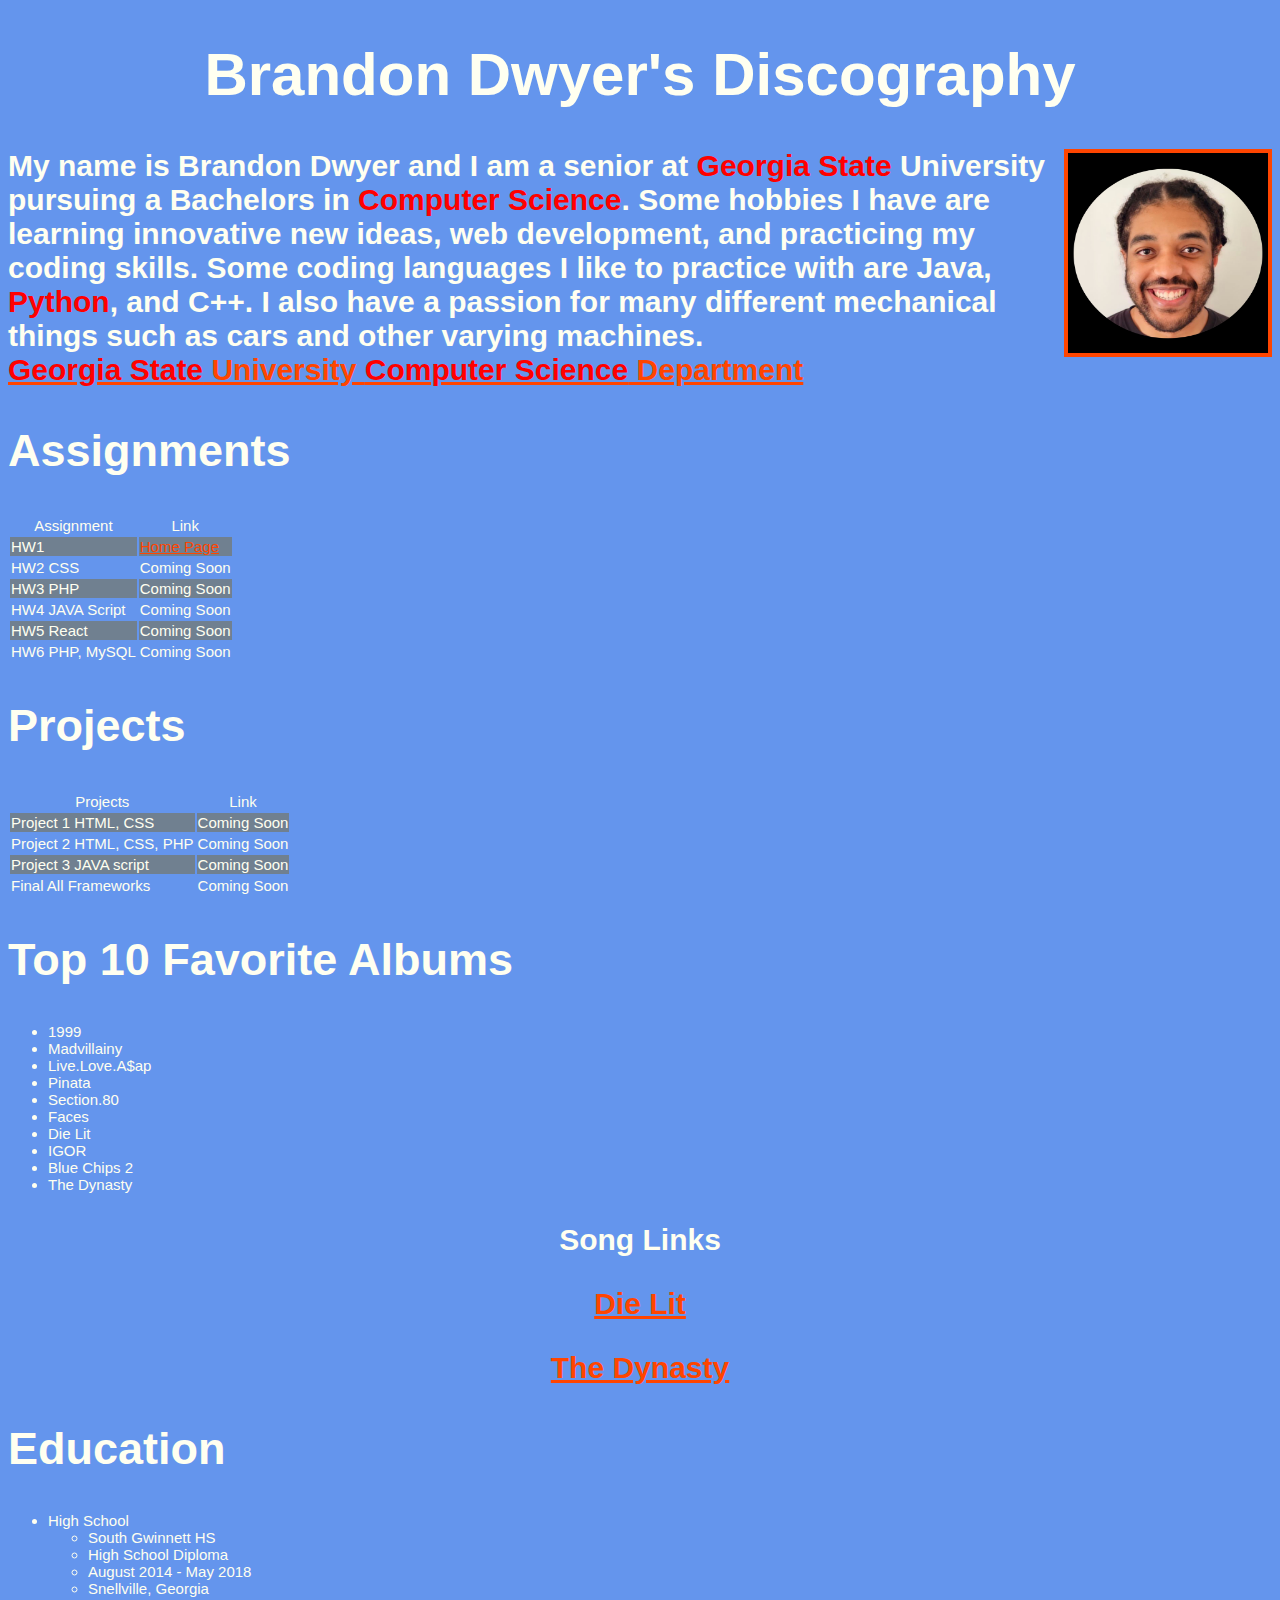
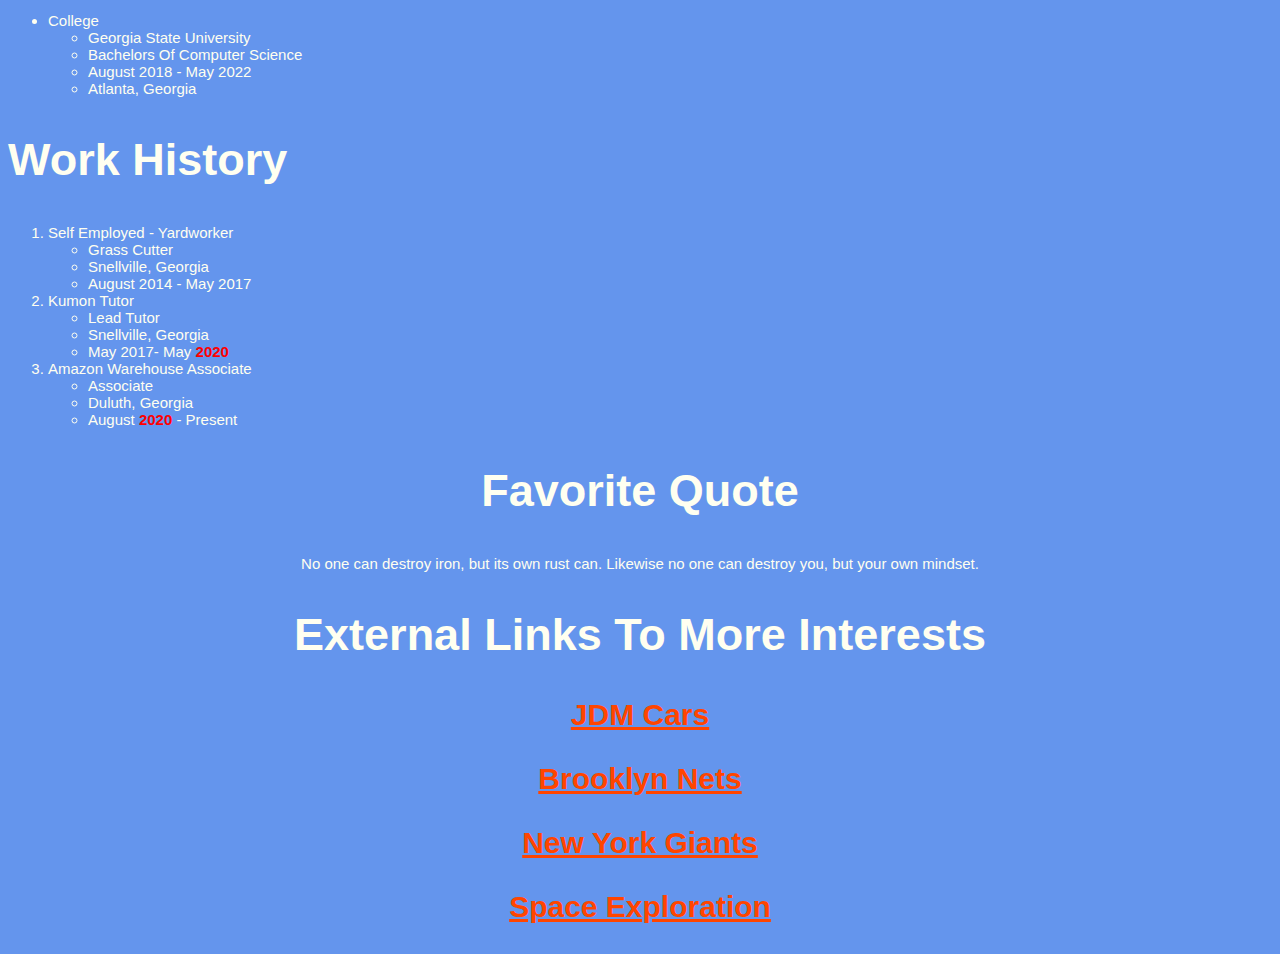
<file: index.html>
<!DOCTYPE html>
<html>
<head>
<title> Brandon's Personal Web Home Page</title>
<link rel="stylesheet" href="styles.css">
</head>
<body>

<div class="title">
<h1> Brandon Dwyer's Discography</h1>
</div>

<a class="link" href="https://www.linkedin.com/in/brandonjdwyer/"><img src="BrandonHeadShot.jpeg" class="headshotImage" alt="Brandon's Head Shot"></a>

<div class="subheadings">
<p>
	My name is Brandon Dwyer and I am a senior at <span>Georgia State</span> University pursuing a Bachelors in <span>Computer Science</span>. Some hobbies I 
	have are learning innovative new ideas, web development, and practicing my coding skills. Some coding languages I like to practice with
	are Java, <span>Python</span>, and C++. I also have a passion for many different mechanical things such as cars and other varying machines.
	
<br>
<a class="link" href="https://csds.gsu.edu/"> <span>Georgia State</span> University <span>Computer Science</span> Department</a>
</p>
</div>

<div class="subheadings">
<h2> Assignments</h2>
</div>

<table>
  <tr>
    <th>Assignment</th>
    <th>Link</th>
  </tr>
  <tr>
    <td>HW1</td>
    <td><a class="link" href="https://codd.cs.gsu.edu/~bdwyer1/WebProgramming/HomeWork/HW1/hw1_index.html"> Home Page</a></td>
  </tr>
  <tr>
    <td>HW2 CSS</td>
    <td>Coming Soon</td>
  </tr>
  <tr>
    <td>HW3 PHP</td>
    <td>Coming Soon</td>
  </tr>
  <tr>
    <td>HW4 JAVA Script</td>
    <td>Coming Soon</td>
  </tr>
  <tr>
    <td>HW5 React</td>
 	<td>Coming Soon</td>
  </tr>
  <tr>
    <td>HW6 PHP, MySQL</td>
    <td>Coming Soon</td>
  </tr>
</table>


<div class="subheadings">
<h2> Projects</h2>
</div>

<table>
  <tr>
    <th>Projects</th>
    <th>Link</th>
  </tr>
  <tr>
    <td>Project 1 HTML, CSS</td>
        <td>Coming Soon</td>

  </tr>
  <tr>
    <td>Project 2 HTML, CSS, PHP</td>
        <td>Coming Soon</td>

  </tr>
  <tr>
    <td>Project 3 JAVA script</td>
        <td>Coming Soon</td>

  </tr>
  <tr>
    <td>Final All Frameworks</td>
        <td>Coming Soon</td>

  </tr>
</table>

<div class="subheadings">
<h2>Top 10 Favorite Albums</h2>
</div>

<div class="lists">
<ul>
  <li>1999</li>
  <li>Madvillainy</li>
  <li>Live.Love.A$ap</li>
  <li>Pinata</li>
  <li>Section.80</li>
  <li>Faces</li>
  <li>Die Lit</li>
  <li>IGOR</li>
  <li>Blue Chips 2</li>
  <li>The Dynasty</li>
</ul>
</div>

<div class="subheadings1">
<p>Song Links</p>

<p><a class="link" href="https://open.spotify.com/track/4IO2X2YoXoUMv0M2rwomLC?si=03a68c5e5ece48b5"> Die Lit</a></p>
<p><a class="link" href="https://open.spotify.com/track/6wc2PCiJf4HZ4HxVMd6igg?si=de4da8837c6048c0"> The Dynasty</a></p>
</div>


<div class="subheadings">
<h2>Education</h2>
</div>

<div class="lists">
<ul>
  <li>High School
    <ul>
      	<li>South Gwinnett HS</li>
      	<li>High School Diploma</li>
     	<li>August 2014 - May 2018</li>
      	<li>Snellville, Georgia</li>
	</ul>
  </li>
</ul>

<ul>
  <li>College
  	<ul>
      <li>Georgia State University</li>
      <li>Bachelors Of Computer Science</li>
      <li>August 2018 - May 2022</li>
      <li>Atlanta, Georgia</li>
    </ul>
  </li>
</ul>
</div>

<div class="subheadings">
<h2>Work History</h2>
</div>

<div class="lists">
<ol>
  
  <li> Self Employed - Yardworker
  <ul>
      <li> Grass Cutter</li>
      <li>Snellville, Georgia</li>
      <li>August 2014 - May 2017</li>
  </ul>
  </li>

  <li> Kumon Tutor
  <ul>
      <li> Lead Tutor</li>
      <li>Snellville, Georgia</li>
      <li>May 2017- May <span>2020</span></li>
  </ul>
  </li>

  <li> Amazon Warehouse Associate
  <ul>
      <li> Associate</li>
      <li>Duluth, Georgia</li>
      <li>August <span>2020</span> - Present</li>
  </ul>
  </li>
</ol>
</div>

<div class="subheadings1">
<h2>Favorite Quote</h2>
</div>

<div class="quote">
<p> No one can destroy iron, but its own rust can. Likewise no one can destroy you, but your own mindset.</p>
</div>

<div class="subheadings1">
<h2>External Links To More Interests</h2>


<p><a class="link" href="https://jdmsportclassics.com/">JDM Cars</a></p>
<p><a class="link" href="https://www.nba.com/nets/">Brooklyn Nets</a></p>
<p><a class="link" href="https://www.giants.com/">New York Giants</a></p>
<p><a class="link" href="https://solarsystem.nasa.gov/">Space Exploration</a></p>
</div>


</body>
</html>
</file>
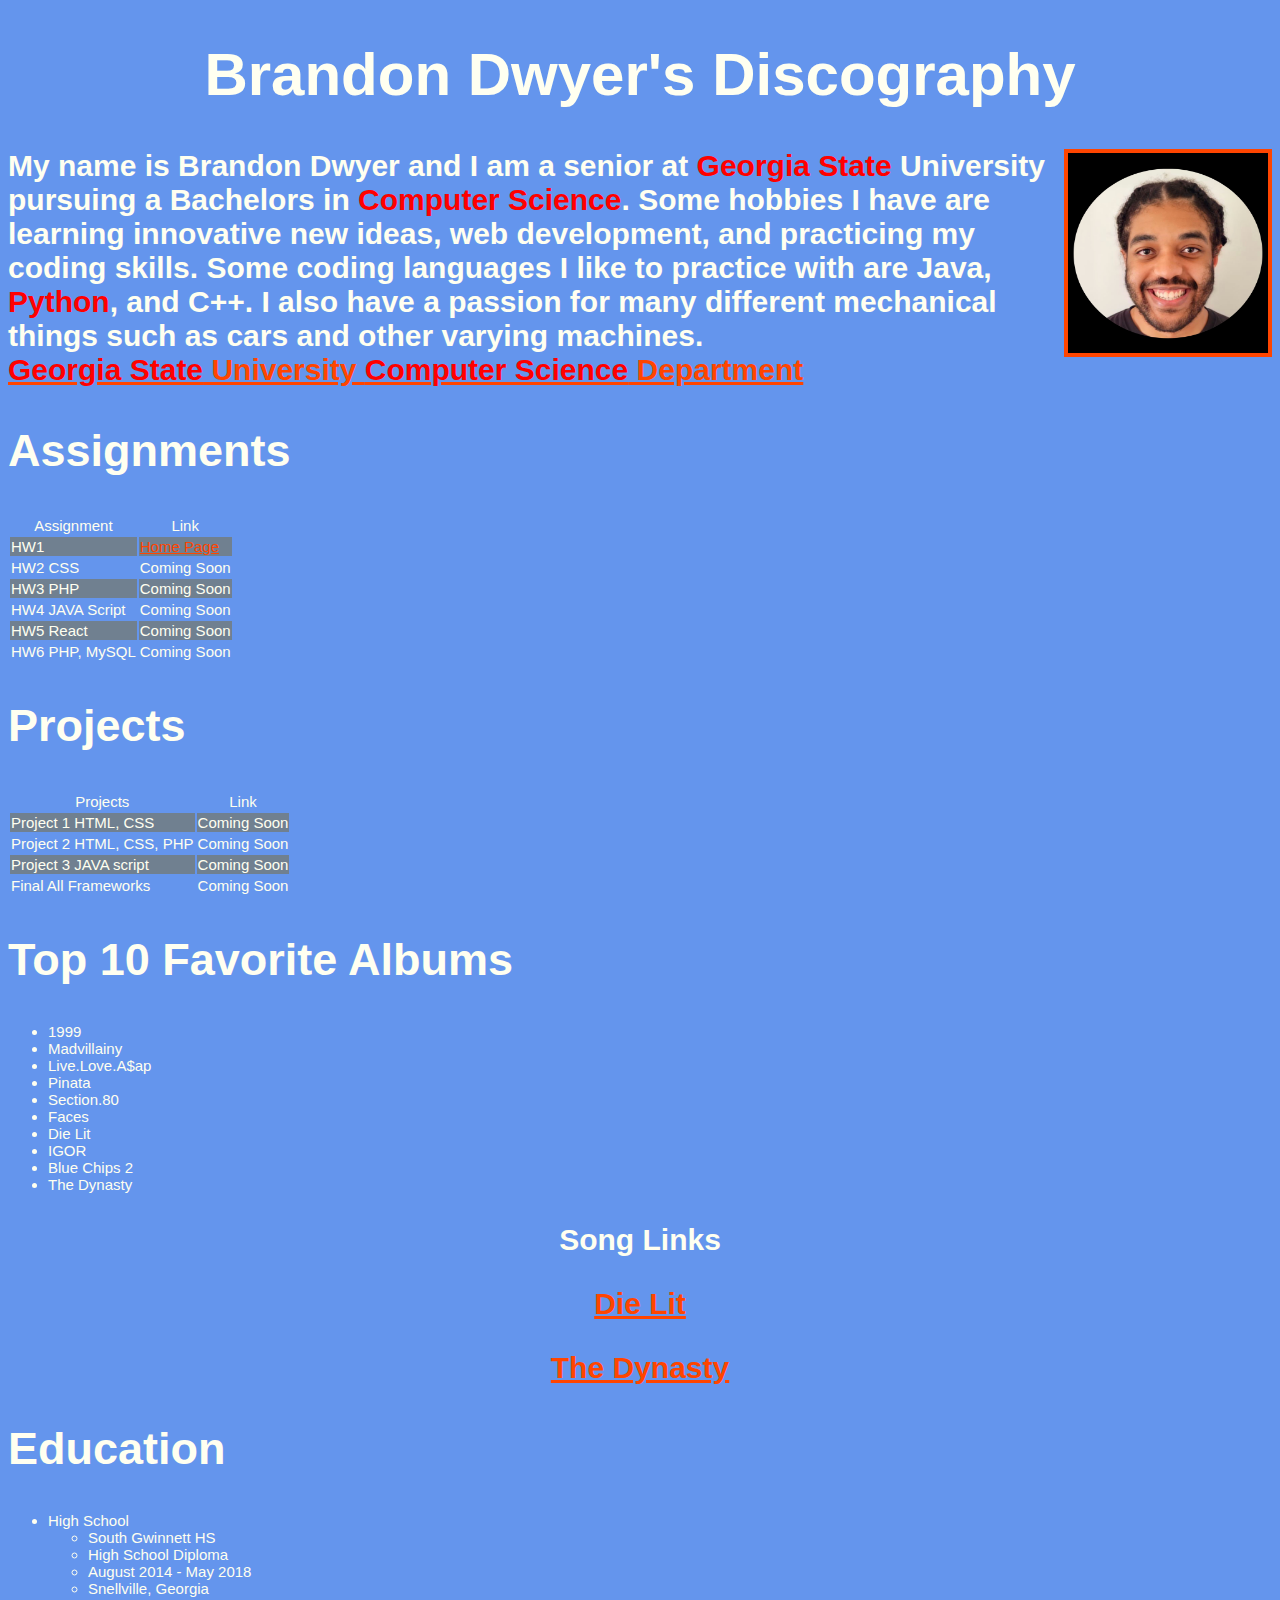
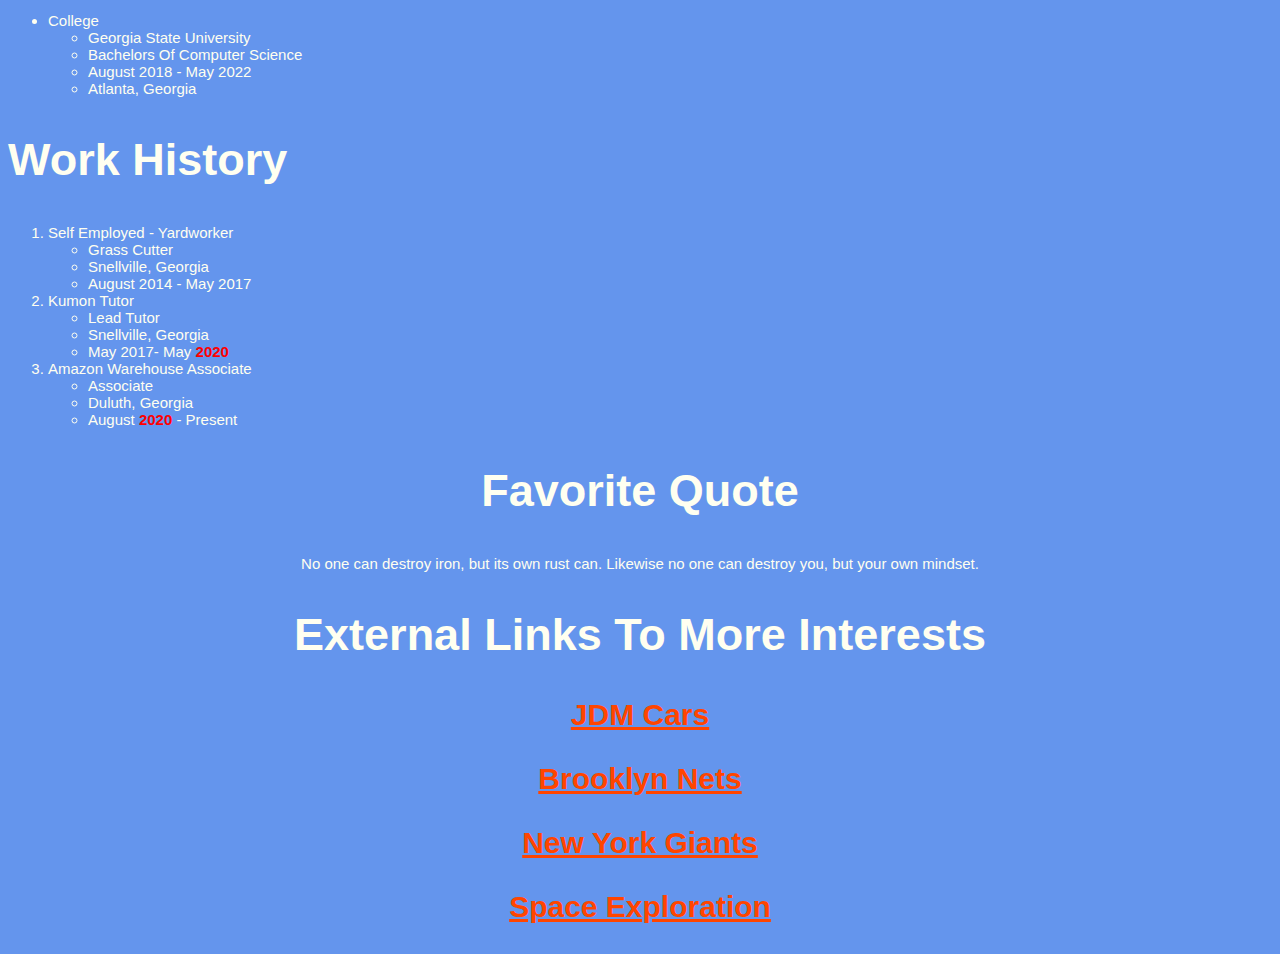
<file: hw1_index.html>
<!DOCTYPE html>
<html>
<head>
<title> Brandon's Personal Web Home Page</title>
<link rel="stylesheet" href="hw1_styles.css">
</head>
<body>

<div class="title">
<h1> Brandon Dwyer's Discography</h1>
</div>

<a class="link" href="https://www.linkedin.com/in/brandonjdwyer/"><img src="BrandonHeadShot.jpeg" class="headshotImage" alt="Brandon's Head Shot"></a>

<div class="subheadings">
<p>
	My name is Brandon Dwyer and I am a senior at <span>Georgia State</span> University pursuing a Bachelors in <span>Computer Science</span>. Some hobbies I 
	have are learning innovative new ideas, web development, and practicing my coding skills. Some coding languages I like to practice with
	are Java, <span>Python</span>, and C++. I also have a passion for many different mechanical things such as cars and other varying machines.
	
<br>
<a class="link" href="https://csds.gsu.edu/"> <span>Georgia State</span> University <span>Computer Science</span> Department</a>
</p>
</div>

<div class="subheadings">
<h2> Assignments</h2>
</div>

<table>
  <tr>
    <th>Assignment</th>
    <th>Link</th>
  </tr>
  <tr>
    <td>HW1</td>
    <td><a class="link" href="https://codd.cs.gsu.edu/~bdwyer1/WebProgramming/HomeWork/HW1/hw1_index.html"> Home Page</a></td>
  </tr>
  <tr>
    <td>HW2 CSS</td>
    <td>Coming Soon</td>
  </tr>
  <tr>
    <td>HW3 PHP</td>
    <td>Coming Soon</td>
  </tr>
  <tr>
    <td>HW4 JAVA Script</td>
    <td>Coming Soon</td>
  </tr>
  <tr>
    <td>HW5 React</td>
 	<td>Coming Soon</td>
  </tr>
  <tr>
    <td>HW6 PHP, MySQL</td>
    <td>Coming Soon</td>
  </tr>
</table>


<div class="subheadings">
<h2> Projects</h2>
</div>

<table>
  <tr>
    <th>Projects</th>
    <th>Link</th>
  </tr>
  <tr>
    <td>Project 1 HTML, CSS</td>
        <td>Coming Soon</td>

  </tr>
  <tr>
    <td>Project 2 HTML, CSS, PHP</td>
        <td>Coming Soon</td>

  </tr>
  <tr>
    <td>Project 3 JAVA script</td>
        <td>Coming Soon</td>

  </tr>
  <tr>
    <td>Final All Frameworks</td>
        <td>Coming Soon</td>

  </tr>
</table>

<div class="subheadings">
<h2>Top 10 Favorite Albums</h2>
</div>

<div class="lists">
<ul>
  <li>1999</li>
  <li>Madvillainy</li>
  <li>Live.Love.A$ap</li>
  <li>Pinata</li>
  <li>Section.80</li>
  <li>Faces</li>
  <li>Die Lit</li>
  <li>IGOR</li>
  <li>Blue Chips 2</li>
  <li>The Dynasty</li>
</ul>
</div>

<div class="subheadings1">
<p>Song Links</p>

<p><a class="link" href="https://open.spotify.com/track/4IO2X2YoXoUMv0M2rwomLC?si=03a68c5e5ece48b5"> Die Lit</a></p>
<p><a class="link" href="https://open.spotify.com/track/6wc2PCiJf4HZ4HxVMd6igg?si=de4da8837c6048c0"> The Dynasty</a></p>
</div>


<div class="subheadings">
<h2>Education</h2>
</div>

<div class="lists">
<ul>
  <li>High School
    <ul>
      	<li>South Gwinnett HS</li>
      	<li>High School Diploma</li>
     	<li>August 2014 - May 2018</li>
      	<li>Snellville, Georgia</li>
	</ul>
  </li>
</ul>

<ul>
  <li>College
  	<ul>
      <li>Georgia State University</li>
      <li>Bachelors Of Computer Science</li>
      <li>August 2018 - May 2022</li>
      <li>Atlanta, Georgia</li>
    </ul>
  </li>
</ul>
</div>

<div class="subheadings">
<h2>Work History</h2>
</div>

<div class="lists">
<ol>
  
  <li> Self Employed - Yardworker
  <ul>
      <li> Grass Cutter</li>
      <li>Snellville, Georgia</li>
      <li>August 2014 - May 2017</li>
  </ul>
  </li>

  <li> Kumon Tutor
  <ul>
      <li> Lead Tutor</li>
      <li>Snellville, Georgia</li>
      <li>May 2017- May <span>2020</span></li>
  </ul>
  </li>

  <li> Amazon Warehouse Associate
  <ul>
      <li> Associate</li>
      <li>Duluth, Georgia</li>
      <li>August <span>2020</span> - Present</li>
  </ul>
  </li>
</ol>
</div>

<div class="subheadings1">
<h2>Favorite Quote</h2>
</div>

<div class="quote">
<p> No one can destroy iron, but its own rust can. Likewise no one can destroy you, but your own mindset.</p>
</div>

<div class="subheadings1">
<h2>External Links To More Interests</h2>


<p><a class="link" href="https://jdmsportclassics.com/">JDM Cars</a></p>
<p><a class="link" href="https://www.nba.com/nets/">Brooklyn Nets</a></p>
<p><a class="link" href="https://www.giants.com/">New York Giants</a></p>
<p><a class="link" href="https://solarsystem.nasa.gov/">Space Exploration</a></p>
</div>


</body>
</html>
</file>
<file: styles.css>
.title {
	text-align: center;
	color: ivory;
	font-family: sans-serif;
	font-weight: bold;
	font-size: 30px;
}

span {
	color: red;
	font-weight: bold;
}
.link {
	color: orangered;
}
.link:hover {
	color: hotpink;
}
.biography {
float: right;
}

.headshotImage {
	width: 200px;
	height: 200px;
	float: right;
	border-color: ivory;
	margin-left: 10px;
	border: solid 4px;
}

.subheadings {
	text-align: left;
	color: ivory;
	font-family: sans-serif;
	font-weight: bold;
	font-size: 30px;
}

.subheadings1 {
	text-align: center;
	color: ivory;
	font-family: sans-serif;
	font-weight: bold;
	font-size: 30px;
}

.quote {
	 font-family: sans-serif;  
    color: ivory;
    font-weight: normal;
    font-size: 15px;
    text-align: center;
}
.lists {
    font-family: sans-serif;  
    color: ivory;
    font-weight: normal;
    font-size: 15px;

}
table, th, td {  
    border: 0px;   
    font-family: sans-serif;  
    color: ivory;
    font-weight: normal;
    font-size: 15px;
}  
tr:nth-child(even) {
	background-color: slategray;
}
body {
	background-color: cornflowerblue;
	font-family: sans-serif;
}
</file>
<file: hw1_styles.css>
.title {
	text-align: center;
	color: ivory;
	font-family: sans-serif;
	font-weight: bold;
	font-size: 30px;
}

span {
	color: red;
	font-weight: bold;
}
.link {
	color: orangered;
}
.link:hover {
	color: hotpink;
}
.biography {
float: right;
}

.headshotImage {
	width: 200px;
	height: 200px;
	float: right;
	border-color: ivory;
	margin-left: 10px;
	border: solid 4px;
}

.subheadings {
	text-align: left;
	color: ivory;
	font-family: sans-serif;
	font-weight: bold;
	font-size: 30px;
}

.subheadings1 {
	text-align: center;
	color: ivory;
	font-family: sans-serif;
	font-weight: bold;
	font-size: 30px;
}

.quote {
	 font-family: sans-serif;  
    color: ivory;
    font-weight: normal;
    font-size: 15px;
    text-align: center;
}
.lists {
    font-family: sans-serif;  
    color: ivory;
    font-weight: normal;
    font-size: 15px;

}
table, th, td {  
    border: 0px;   
    font-family: sans-serif;  
    color: ivory;
    font-weight: normal;
    font-size: 15px;
}  
tr:nth-child(even) {
	background-color: slategray;
}
body {
	background-color: cornflowerblue;
	font-family: sans-serif;
}
</file>
